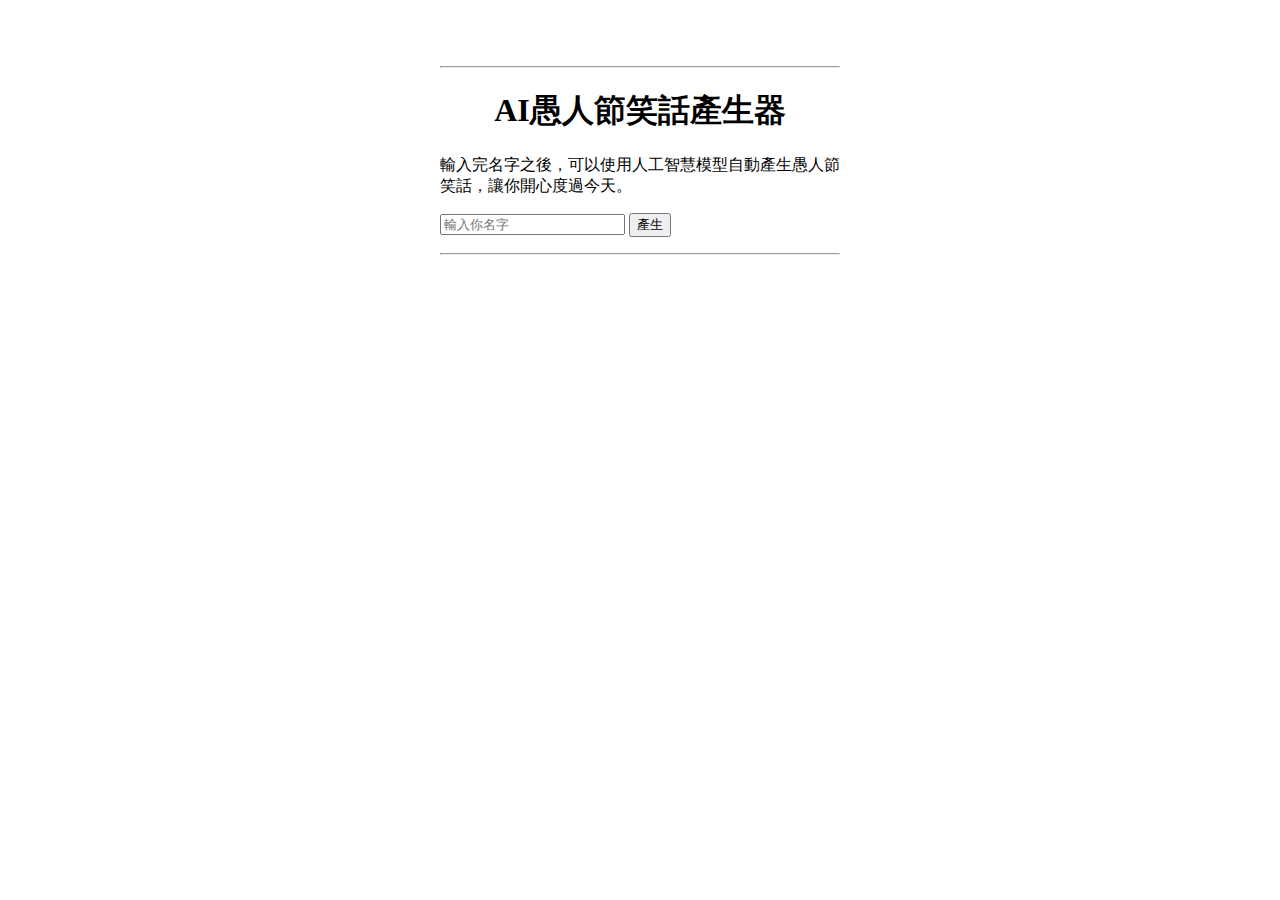
<file: index.html>
<!DOCTYPE html>
<html lang="en">
<head>
    <meta charset="UTF-8">
    <meta name="viewport" content="width=device-width, initial-scale=1.0">
    <link rel="stylesheet" type="text/css" href="style.css">
    <script src="script.js" defer></script>
    <title>AI愚人節笑話產生器</title>
</head>
<body>
    <div class="content">
        <hr>
        <h1>AI愚人節笑話產生器</h1>
        <p id="joke-content">輸入完名字之後，可以使用人工智慧模型自動產生愚人節笑話，讓你開心度過今天。</p>
        <p class="input-div">
            <input type="text" id="name" placeholder="輸入你名字">
            <input type="button" id="name-btn" onclick="generateJoke()" value="產生">
        </p>
        <hr>
    </div>
</body>
</html>
</file>
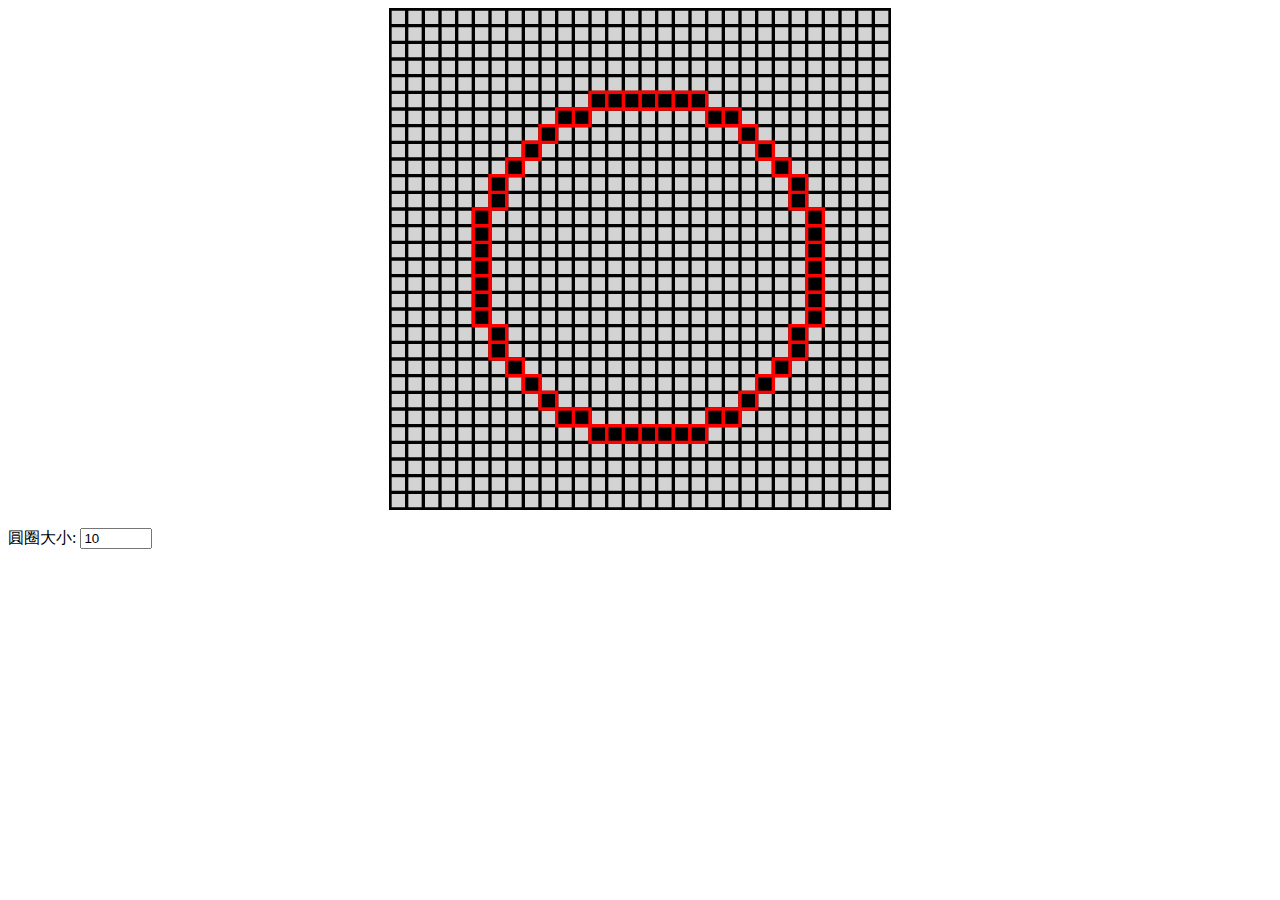
<file: PixelCircle/index.html>
<!DOCTYPE html>
<html lang="zh">
<head>
    <meta charset="UTF-8">
    <meta name="viewport" content="width=device-width, initial-scale=1.0">
    <title>像素圓產生器</title>
    <link rel="stylesheet" href="style.css">
</head>
<body>
    <canvas id="myCanvas" width="500" height="500"></canvas>
    <br>
    <label for="circleSize">圓圈大小:</label>
    <input type="number" id="circleSize" min="1" max="1000" value="10">
    <script src="script.js"></script>
</body>
</html>
</file>
<file: style.css>
.content{
    margin: auto;
    padding-top: 50px;
    width: 400px;
}

h1{
    text-align: center;
}
</file>
<file: PixelCircle/style.css>
canvas {
    border: 1px solid black;
    background-color: lightgray;
    display: block;
    margin: 0 auto;
}
</file>
